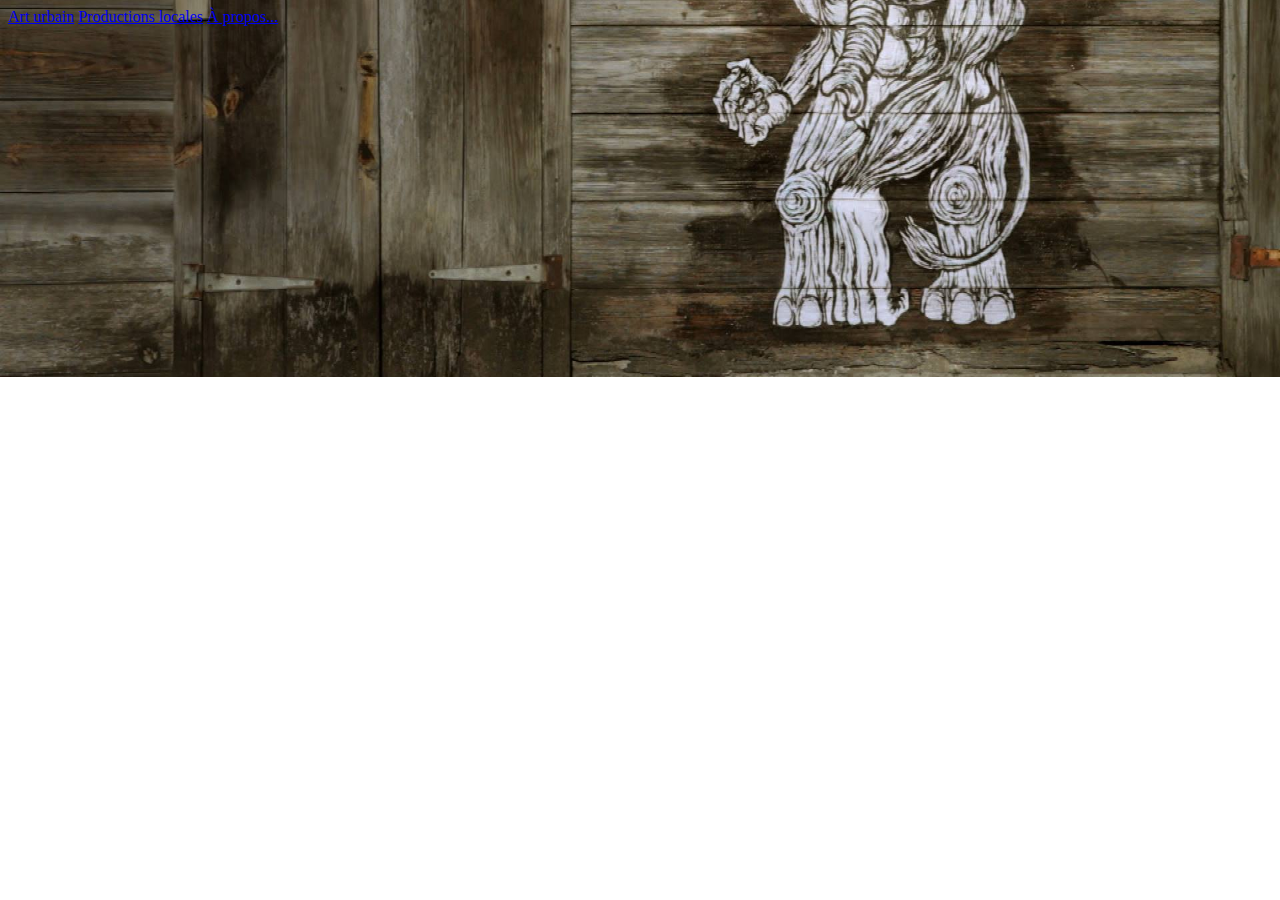
<file: aPropos.html>
<!DOCTYPE html>
<html lang="en">
<head>
    <meta charset="UTF-8">
    <meta name="viewport" content="width=device-width, initial-scale=1.0">
    <meta http-equiv="X-UA-Compatible" content="ie=edge">
    <title>Mes gens</title>
    <link rel="stylesheet" href="https://stackpath.bootstrapcdn.com/bootstrap/4.1.2/css/bootstrap.min.css" integrity="sha384-Smlep5jCw/wG7hdkwQ/Z5nLIefveQRIY9nfy6xoR1uRYBtpZgI6339F5dgvm/e9B" crossorigin="anonymous">
    <link rel="stylesheet" href="css/style.css">
</head>
<body>
        <nav class="nav nav-pills flex-column flex-sm-row">
                <a class="flex-sm-fill text-sm-center nav-link" href="#">Art urbain</a>
                <a class="flex-sm-fill text-sm-center nav-link" href="#">Productions locales</a>
                <a class="flex-sm-fill text-sm-center nav-link active" href="#">À propos...</a>
              </nav>
    
</body>
</html>
</file>
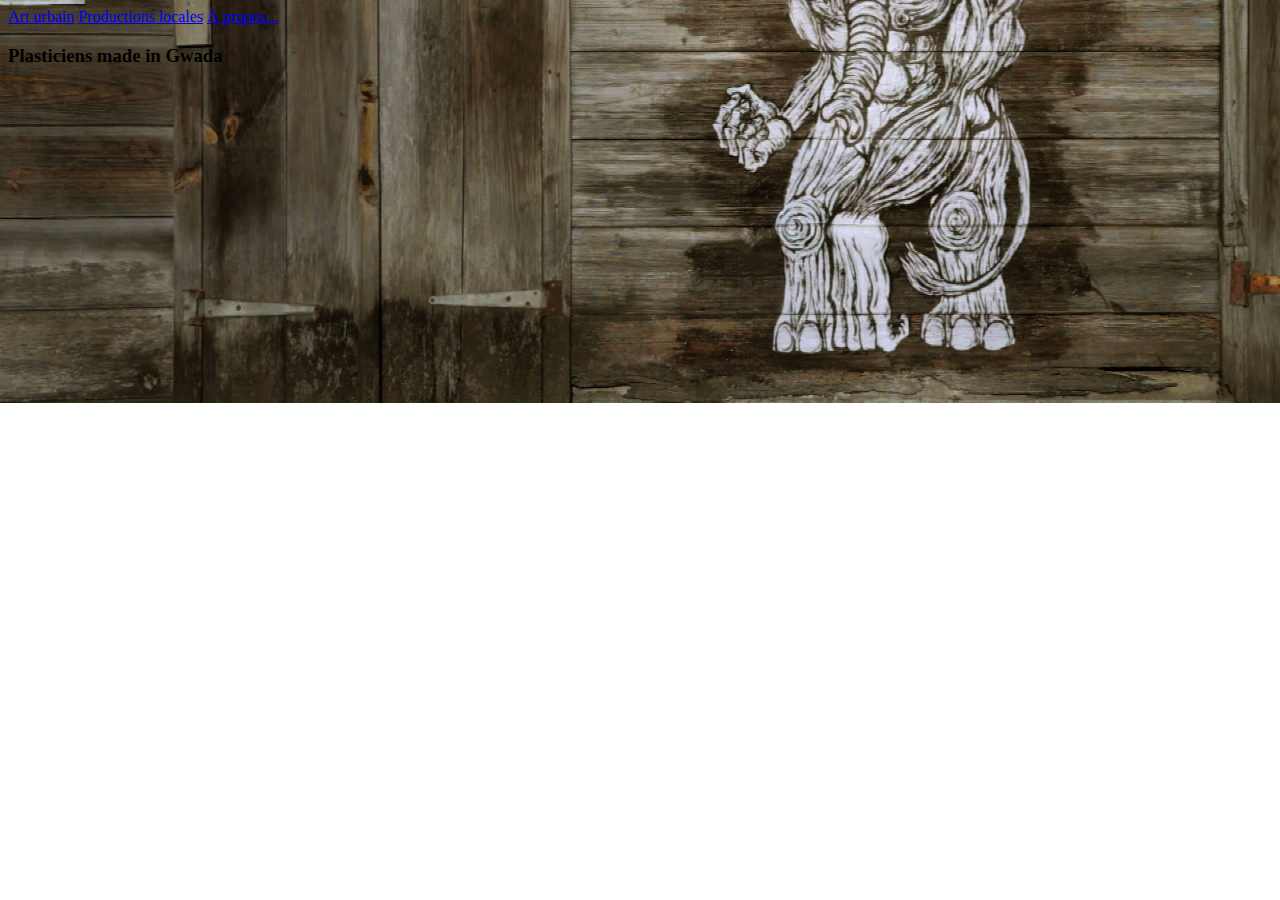
<file: productionsLocales.html>
<!DOCTYPE html>
<html lang="en">
<head>
    <meta charset="UTF-8">
    <meta name="viewport" content="width=device-width, initial-scale=1.0">
    <meta http-equiv="X-UA-Compatible" content="ie=edge">
    <title>Mes gens</title>
    <link rel="stylesheet" href="https://stackpath.bootstrapcdn.com/bootstrap/4.1.2/css/bootstrap.min.css" integrity="sha384-Smlep5jCw/wG7hdkwQ/Z5nLIefveQRIY9nfy6xoR1uRYBtpZgI6339F5dgvm/e9B" crossorigin="anonymous">
    <link rel="stylesheet" href="css/style.css">
</head>
<body>
    <nav class="nav nav-pills flex-column flex-sm-row">
        <a class="flex-sm-fill text-sm-center nav-link" href="#">Art urbain</a>
        <a class="flex-sm-fill text-sm-center nav-link active" href="#">Productions locales</a>
        <a class="flex-sm-fill text-sm-center nav-link" href="#">À propos...</a>
    </nav>
    <h3>Plasticiens made in Gwada</h3>
    


    
</body>
</html>
</file>
<file: css/style.css>
* {
    box-sizing: content-box;
}
body {
    background: url("../img/pacmanGwada1.jpg") no-repeat center;
    background-size: cover;
}

.rounded-circle {
    height: 186px;
    width: 331px;
}

.picture {
    margin-top: 400px;
}

.only {
    padding-left: 50px;
}
</file>
